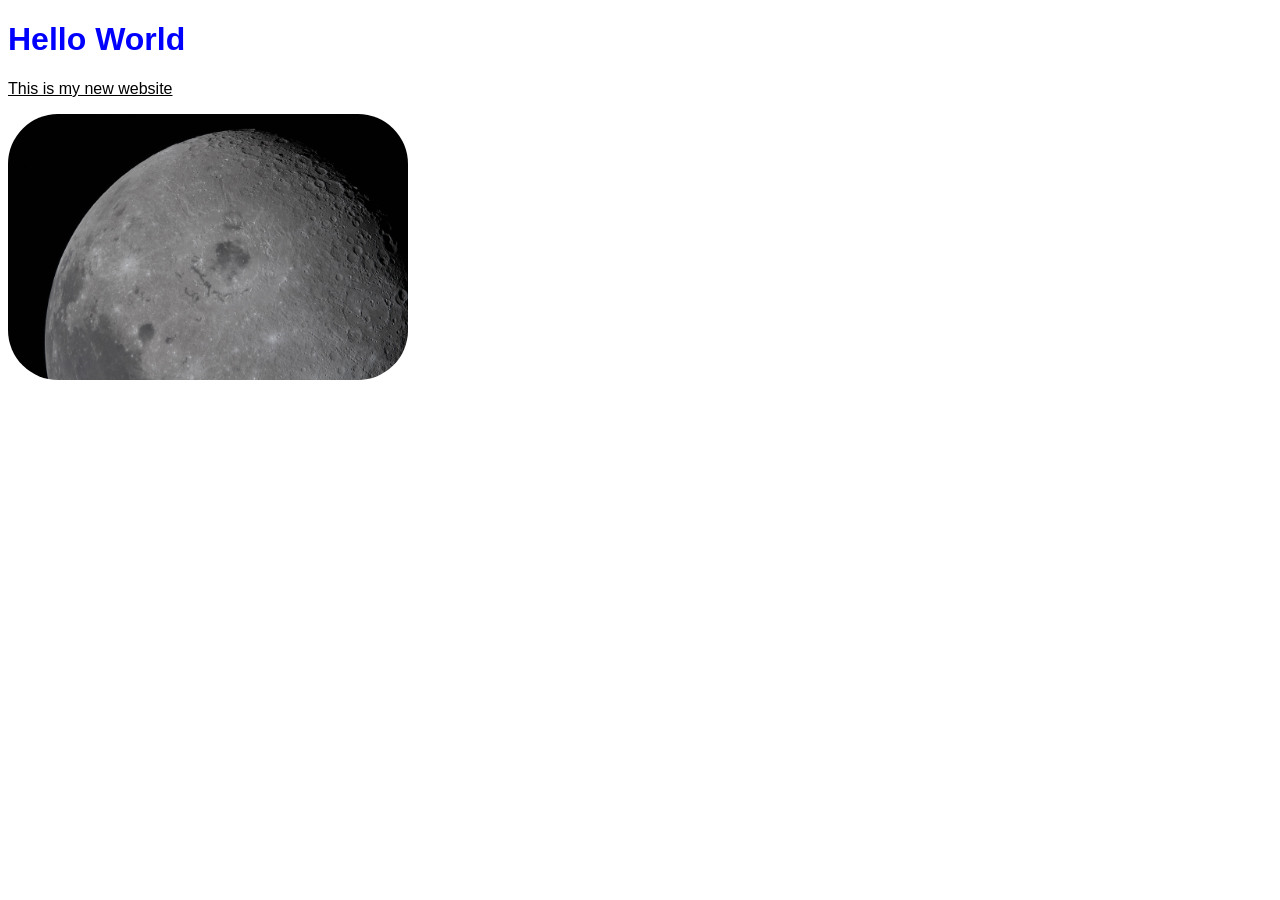
<file: index.html>
<!DOCTYPE html>
<html>
    <head>
        <link rel="stylesheet" href="base.css">
    </head>
    <main>
        <body>
            <h1 id="intro">Hello World</h1>
            <p>This is my new website</p>
            <img src="moon.jpg" alt="Image of the Moon"></img>
        </body>
    </main>
    <footer>
        <script src="main.js"></script>
    </footer>
</html>
</file>
<file: base.css>
main{
    font-family: Arial;
}

h1{
    color: blue;
}

p {
    text-decoration: underline
}

img{
    max-width: 400px;
    border-radius: 50px;
}
</file>
